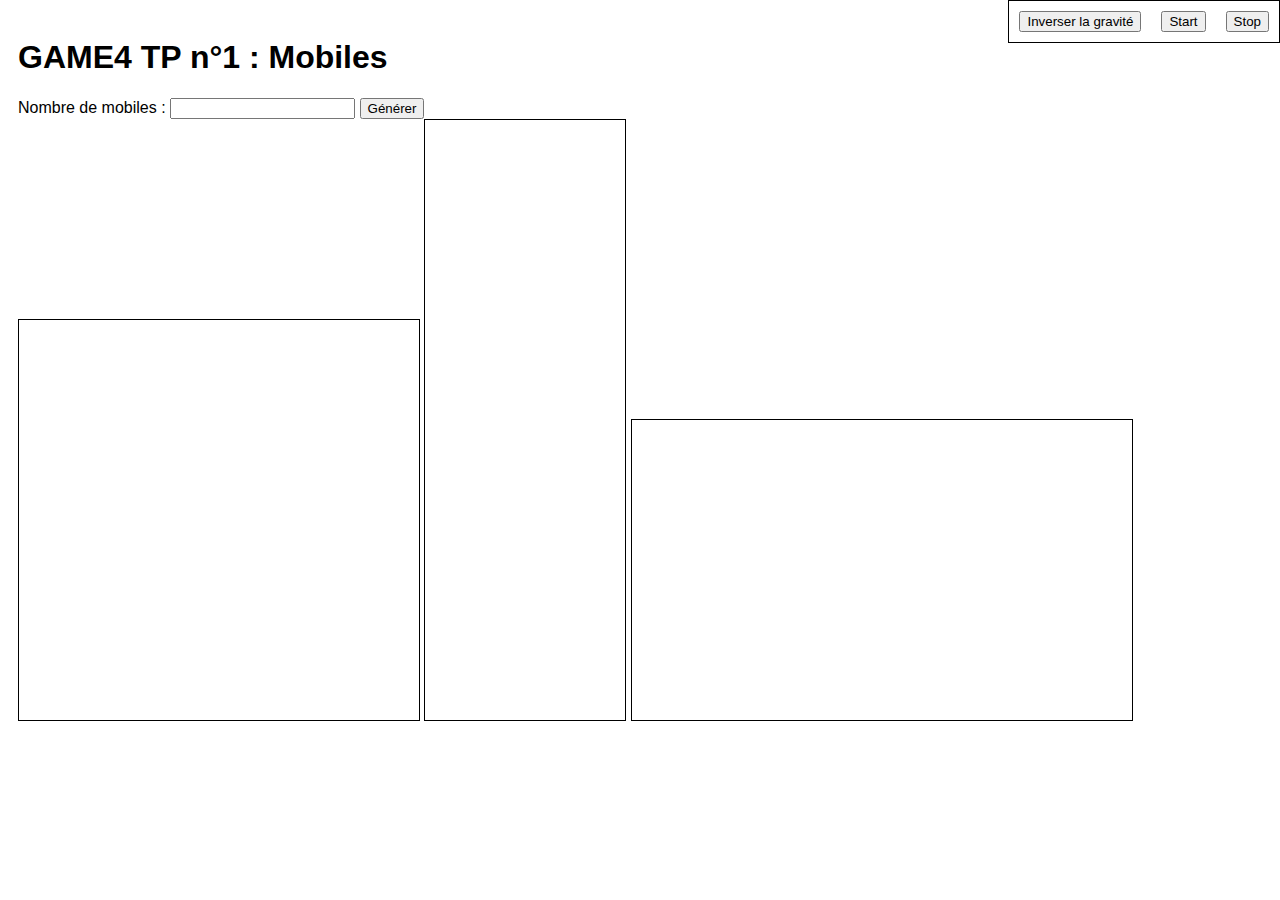
<file: Bouncing-Balls/index.html>
<!DOCTYPE html>
<html lang="fr">
  <head>
    <meta charset="UTF-8" />
    <meta name="viewport" content="width=device-width, initial-scale=1.0" />
    <meta http-equiv="X-UA-Compatible" content="ie=edge" />
    <link rel="stylesheet" href="css/style.css" />
    <script type="text/javascript" src="js/main.js" defer></script>
    <title>GAME4 TP n°1 : Mobiles</title>
  </head>
  <body>
    <h1>GAME4 TP n°1 : Mobiles</h1>
    <form>
      <label for="number">Nombre de mobiles :</label>
      <input type="number" id="number" name="number" required minlength="1" maxlength="200" size="10" />
      <input type="submit" value="Générer"/>
    </form>
    <div class="btnContainer" id="gravity">
      <button>Inverser la gravité</button>
      <button id="start">Start</button>
      <button id="stop">Stop</button>
    </div>
    <canvas width="400" height="400" id="mobile1"></canvas>
    <canvas width="200" height="600" id="mobile2"></canvas>
    <canvas width="500" height="300" id="mobile3"></canvas>
  </body>
</html>
</file>
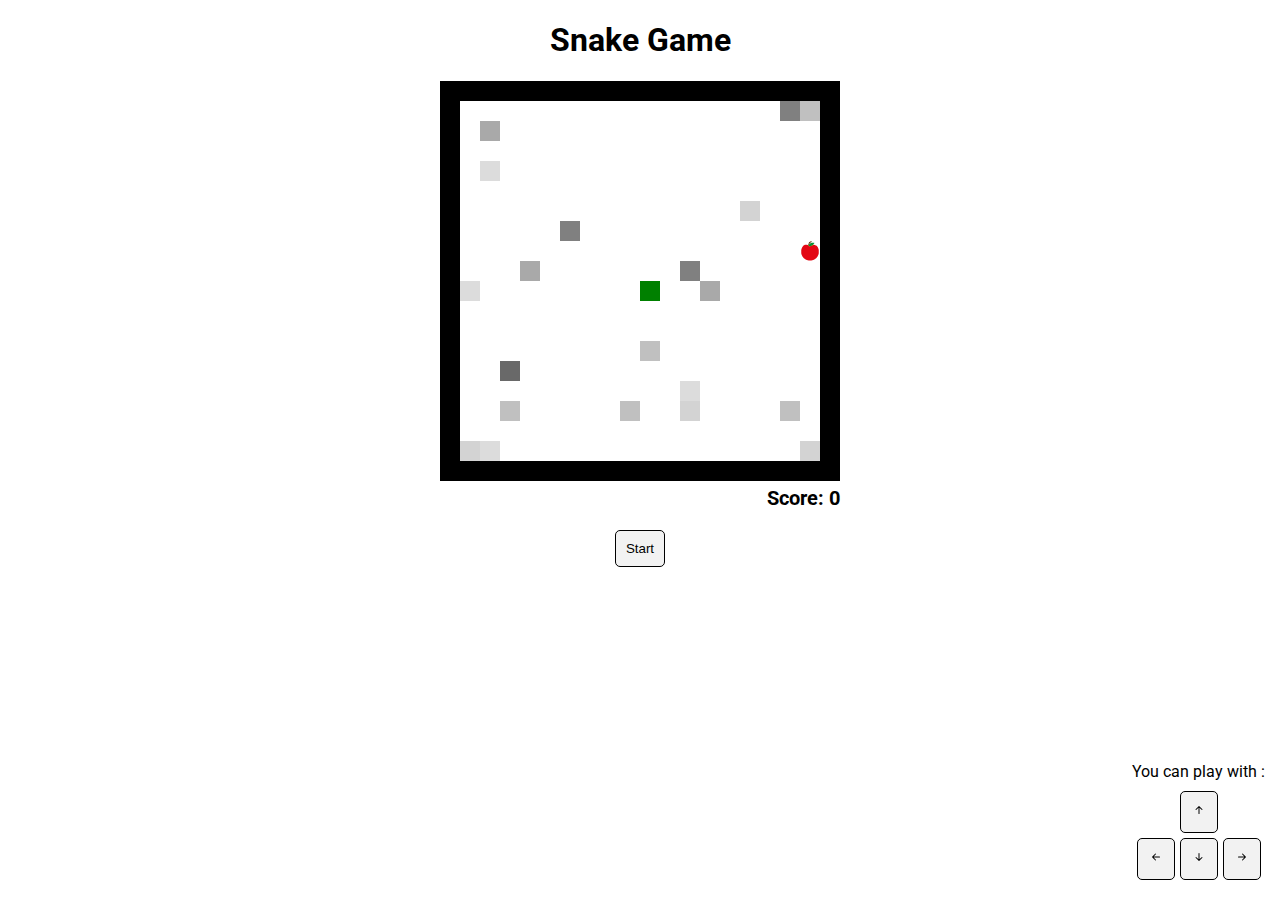
<file: SnakeGame/index.html>
<!DOCTYPE html>
<html lang="en">
<head>
    <meta charset="UTF-8">
    <meta name="viewport" content="width=device-width, initial-scale=1.0">
    <title>Snake Game</title>
    <link rel="icon" href="./img/pomme.png" type="image/png">
    <link rel="preconnect" href="https://fonts.googleapis.com">
    <link rel="preconnect" href="https://fonts.gstatic.com" crossorigin>
    <link href="https://fonts.googleapis.com/css2?family=Roboto:ital,wght@0,100;0,300;0,400;0,500;0,700;0,900;1,100;1,300;1,400;1,500;1,700;1,900&display=swap" rel="stylesheet">
    <link rel="stylesheet" href="style.css">
</head>
<body>
    <h1>Snake Game</h1>
    <canvas width="400" height="400" id="terrain"></canvas>

    <div id="score">Score: <span id="scoreNumber">0</span></div>
    <div class="buttons">
        <button id="start">Start</button>
        <button id="pause" style="display: none;">Pause</button>
        <button id="resume" style="display: none;">Resume</button>
        <button id="stop" style="display: none;">Stop</button>
    </div>

    <div class="controls">
      <span>You can play with :</span>
      <div class="containerControls">
        <div class="borderButton" >
          <svg xmlns="http://www.w3.org/2000/svg" width="16" height="16" fill="currentColor" class="bi bi-arrow-up-short" viewBox="0 0 16 16">
            <path fill-rule="evenodd" d="M8 12a.5.5 0 0 0 .5-.5V5.707l2.146 2.147a.5.5 0 0 0 .708-.708l-3-3a.5.5 0 0 0-.708 0l-3 3a.5.5 0 1 0 .708.708L7.5 5.707V11.5a.5.5 0 0 0 .5.5"/>
          </svg>
        </div>
      </div>
      <div class="containerControls" >
        <div class="borderButton" >
          <svg xmlns="http://www.w3.org/2000/svg" width="16" height="16" fill="currentColor" class="bi bi-arrow-left-short" viewBox="0 0 16 16">
            <path fill-rule="evenodd" d="M12 8a.5.5 0 0 1-.5.5H5.707l2.147 2.146a.5.5 0 0 1-.708.708l-3-3a.5.5 0 0 1 0-.708l3-3a.5.5 0 1 1 .708.708L5.707 7.5H11.5a.5.5 0 0 1 .5.5"/>
          </svg>
        </div>
        <div class="borderButton" >
          <svg xmlns="http://www.w3.org/2000/svg" width="16" height="16" fill="currentColor" class="bi bi-arrow-down-short" viewBox="0 0 16 16">
            <path fill-rule="evenodd" d="M8 4a.5.5 0 0 1 .5.5v5.793l2.146-2.147a.5.5 0 0 1 .708.708l-3 3a.5.5 0 0 1-.708 0l-3-3a.5.5 0 1 1 .708-.708L7.5 10.293V4.5A.5.5 0 0 1 8 4"/>
          </svg>
        </div>
        <div class="borderButton" >
          <svg xmlns="http://www.w3.org/2000/svg" width="16" height="16" fill="currentColor" class="bi bi-arrow-right-short" viewBox="0 0 16 16">
            <path fill-rule="evenodd" d="M4 8a.5.5 0 0 1 .5-.5h5.793L8.146 5.354a.5.5 0 1 1 .708-.708l3 3a.5.5 0 0 1 0 .708l-3 3a.5.5 0 0 1-.708-.708L10.293 8.5H4.5A.5.5 0 0 1 4 8"/>
          </svg>
        </div>
      </div>
    </div>

    <script src="land.js" type="module"></script>
    <script src="snake.js" type="module"></script>
    <script src="anneau.js" type="module"></script>
    <script src="pomme.js" type="module"></script>
    <script src="animation.js" type="module"></script>
</body>
</html>
</file>
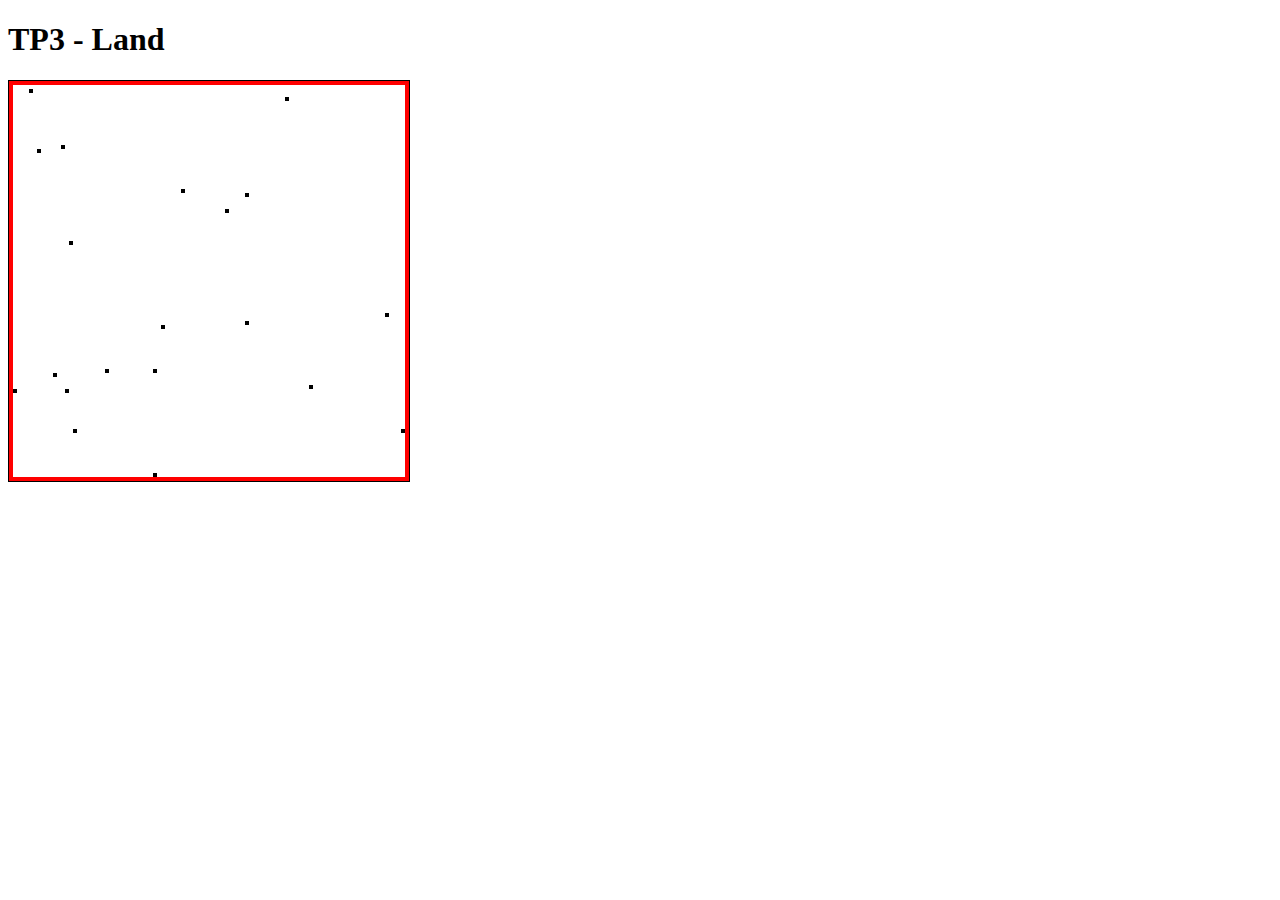
<file: TP3/index.html>
<!DOCTYPE html>
<html lang="en">
<head>
    <meta charset="UTF-8">
    <meta name="viewport" content="width=device-width, initial-scale=1.0">
    <title>TP3 - Land</title>
    <link rel="stylesheet" href="style.css">
</head>
<body>
    <h1>TP3 - Land</h1>
    <canvas width="400" height="400" id="terrain"></canvas>

    <script src="script.js" type="module"></script>
</body>
</html>
</file>
<file: Bouncing-Balls/css/style.css>
html {
	font-family: sans-serif;
}

body {
	padding: 10px;
}

canvas {
	border: 1px solid black;
}

.btnContainer {
	display: flex;
	flex-direction: row;
	gap: 20px;
	padding: 10px;
	border: 1px solid black;
	position: absolute;
	top: 0;
	right: 0;
}
</file>
<file: SnakeGame/style.css>
body, html {
  font-family: "Roboto", sans-serif;
}

body {
  display: flex;
  flex-direction: column;
  align-items: center;
  justify-content: center;
  width: fit-content;
  margin: auto;
}

canvas {
    /* border: 1px solid black; */
    width: 400px;
}

.controls {
  width: fit-content;
  position: absolute;
  bottom: 0;
  right: 0;
  padding: 15px;
}

.controls span {
  display: inline-block;
  margin-bottom: 10px;
}

.containerControls {
  display: flex;
  align-items: center;
  justify-content: center;
  gap: 5px;
  margin-bottom: 5px;
}

.borderButton {
    border: 1px solid black;
    padding: 10px;
    border-radius: 5px;
    background-color: #f2f2f2;
}

.buttons {
  display: flex;
  flex-direction: row;
  gap: 5px;
  align-items: center;
  justify-content: center;
  margin-top: 10px;
  margin-bottom: 10px;
}

.buttons button {
  padding: 10px;
  border-radius: 5px;
  border: 1px solid black;
  background-color: #f2f2f2;
  cursor: pointer;
}

#score {
  font-size: 20px;
  font-weight: bold;
  margin-bottom: 10px;
  margin-top: 5px;
  align-self: flex-end;
}
</file>
<file: TP3/style.css>
canvas {
    border: 1px solid black;
}
</file>
